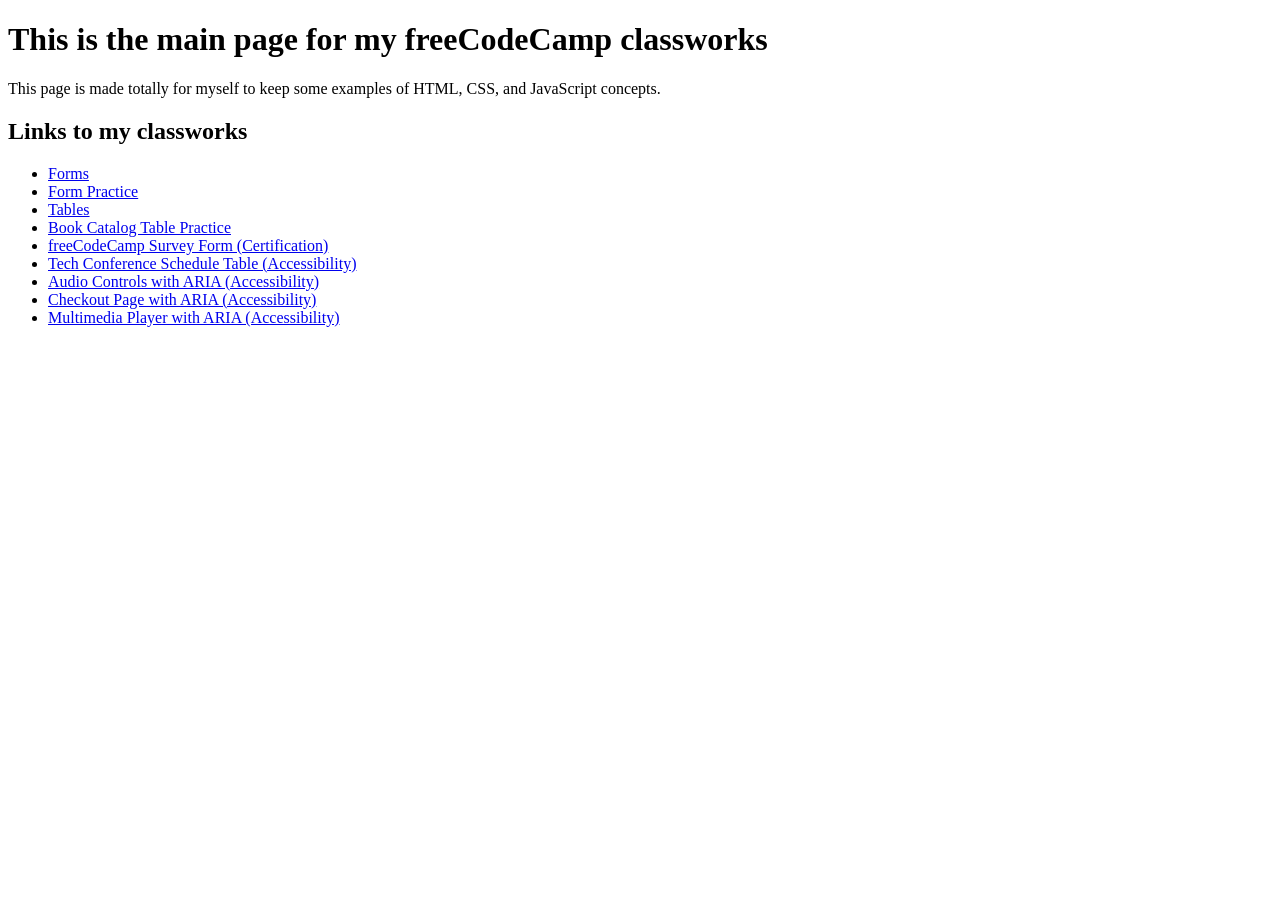
<file: index.html>
<!doctype html>
<html lang="en">
  <head>
    <meta charset="UTF-8">
    <meta name="viewport" content="width=device-width, initial-scale=1.0">
    <title>Main Page</title>
  </head>
  <body>
    <h1>This is the main page for my freeCodeCamp classworks</h1>
    <p>
      This page is made totally for myself to keep some examples of HTML, CSS,
      and JavaScript concepts.
    </p>
    <h2>Links to my classworks</h2>
    <ul>
      <li><a href="forms.html">Forms</a></li>
      <li><a href="form-practice.html">Form Practice</a></li>
      <li><a href="Tables.html">Tables</a></li>
      <li><a href="book-catalog-table.html">Book Catalog Table Practice</a></li>
      <li>
        <a href="freecodecamp-forms.html"
          >freeCodeCamp Survey Form (Certification)</a
        >
      </li>
      <li>
        <a href="table-accessibility.html"
          >Tech Conference Schedule Table (Accessibility)</a
        >
      </li>
      <li>
        <a href="audio-controls-aria.html"
          >Audio Controls with ARIA (Accessibility)</a
        >
      </li>
      <li>
        <a href="checkout-page.html">Checkout Page with ARIA (Accessibility)</a>
      </li>
      <li>
        <a href="multimedia-aria.html"
          >Multimedia Player with ARIA (Accessibility)</a></li>
    </ul>
  </body>
</html>
</file>
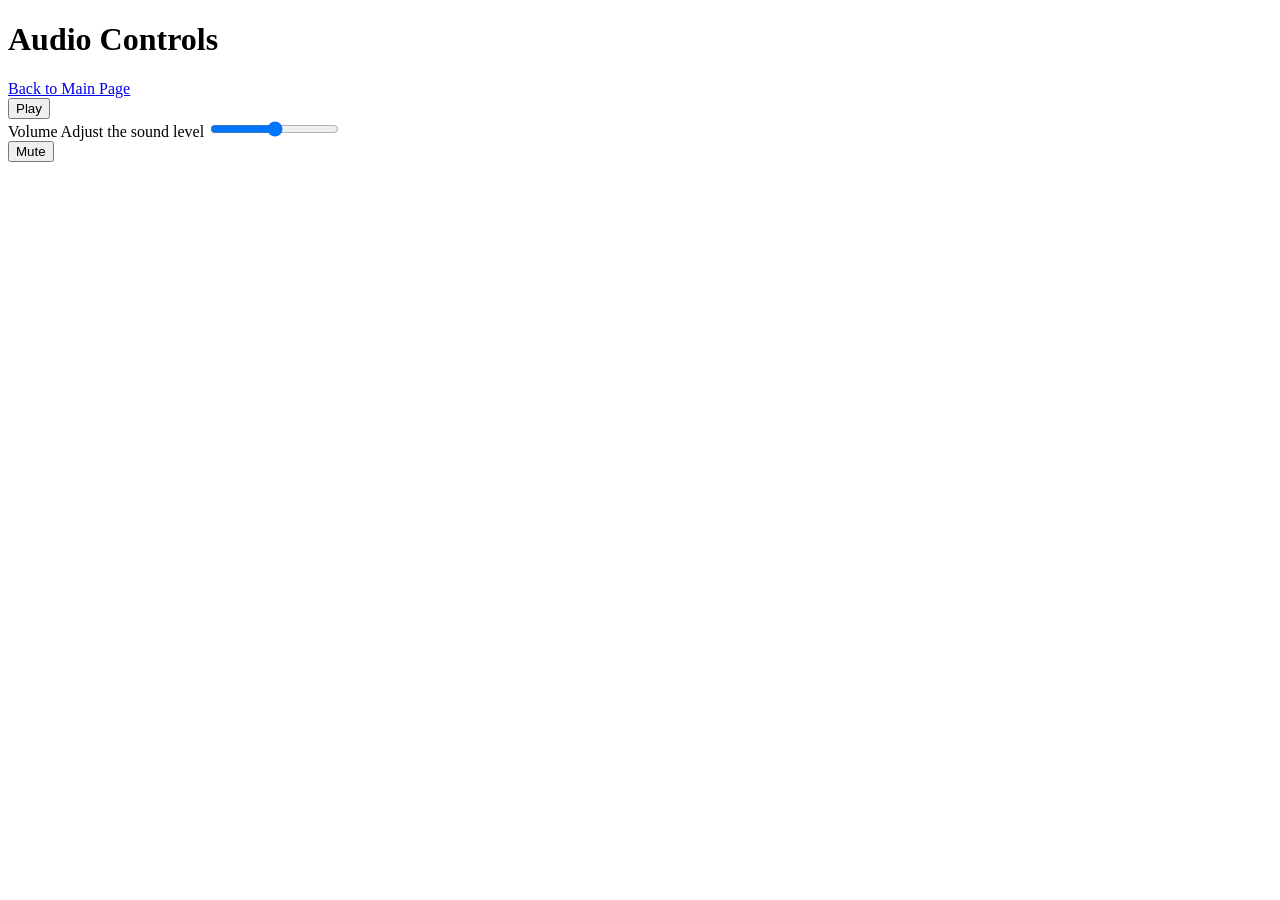
<file: audio-controls-aria.html>
<!doctype html>
<html lang="en">
  <head>
    <meta charset="UTF-8" />
    <title>Accessible Controls</title>
  </head>
  <body>
    <h1>Audio Controls</h1>
    <a href="index.html">Back to Main Page</a><br />
    <button type="button">Play</button>

    <div>
      <span id="volume-label">Volume</span>
      <span id="volume-description">Adjust the sound level</span>
      <input
        type="range"
        min="0"
        max="100"
        value="50"
        aria-labelledby="volume-label volume-description"
      />
    </div>
    <button type="button">Mute</button>
  </body>
</html>
</file>
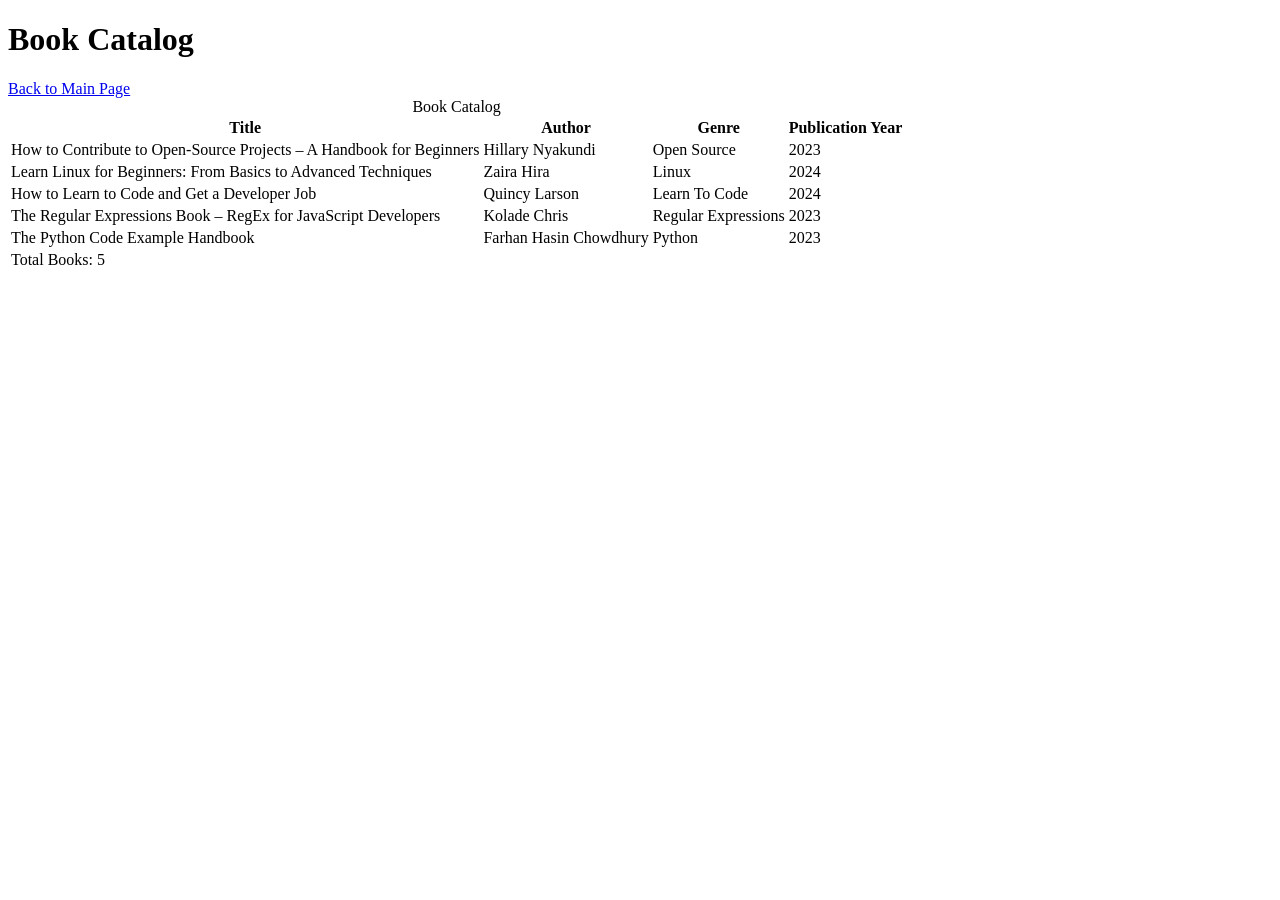
<file: book-catalog-table.html>
<!doctype html>
<html lang="en">
  <head>
    <meta charset="UTF-8" />
    <meta name="viewport" content="width=device-width, initial-scale=1.0" />
    <title>Book Catalog</title>
  </head>

  <body>
    <h1>Book Catalog</h1>
    <a href="index.html">Back to Main Page</a>
    <table>
      <caption>
        Book Catalog
      </caption>
      <thead>
        <tr>
          <th>Title</th>
          <th>Author</th>
          <th>Genre</th>
          <th>Publication Year</th>
        </tr>
      </thead>
      <tbody>
        <tr>
          <td>
            How to Contribute to Open-Source Projects – A Handbook for Beginners
          </td>
          <td>Hillary Nyakundi</td>
          <td>Open Source</td>
          <td>2023</td>
        </tr>
        <tr>
          <td>Learn Linux for Beginners: From Basics to Advanced Techniques</td>
          <td>Zaira Hira</td>
          <td>Linux</td>
          <td>2024</td>
        </tr>
        <tr>
          <td>How to Learn to Code and Get a Developer Job</td>
          <td>Quincy Larson</td>
          <td>Learn To Code</td>
          <td>2024</td>
        </tr>
        <tr>
          <td>
            The Regular Expressions Book – RegEx for JavaScript Developers
          </td>
          <td>Kolade Chris</td>
          <td>Regular Expressions</td>
          <td>2023</td>
        </tr>
        <tr>
          <td>The Python Code Example Handbook</td>
          <td>Farhan Hasin Chowdhury</td>
          <td>Python</td>
          <td>2023</td>
        </tr>
      </tbody>
      <tfoot>
        <tr>
          <td colspan="4">Total Books: 5</td>
        </tr>
      </tfoot>
    </table>
  </body>
</html>
</file>
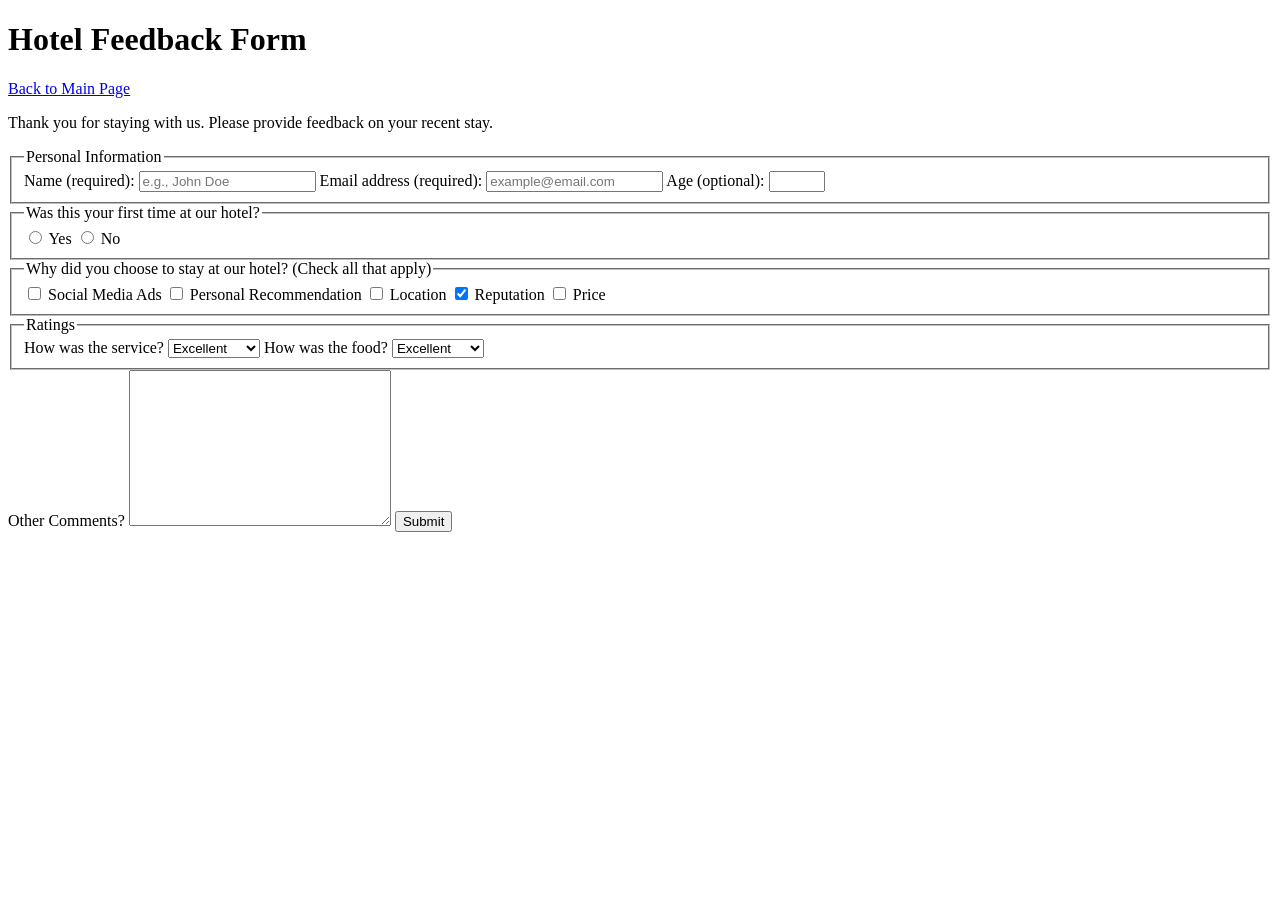
<file: form-practice.html>
<!doctype html>
<html lang="en">
  <head>
    <meta charset="UTF-8" />
    <title>Hotel Feedback Form</title>
  </head>
  <body>
    <header>
      <h1>Hotel Feedback Form</h1>
      <a href="index.html">Back to Main Page</a>
      <p>
        Thank you for staying with us. Please provide feedback on your recent
        stay.
      </p>
    </header>
    <main>
      <form method="POST" action="https://hotel-feedback.freecodecamp.org">
        <fieldset>
          <legend>Personal Information</legend>
          <label for="full-name">Name (required):</label>
          <input
            type="text"
            id="full-name"
            name="name"
            placeholder="e.g., John Doe"
            required
            size="20"
          />

          <label for="email">Email address (required):</label>
          <input
            placeholder="example@email.com"
            required
            id="email"
            type="email"
            name="email"
            size="20"
          />
          <label for="age">Age (optional):</label>
          <input type="number" name="age" id="age" min="3" max="100" />
        </fieldset>

        <fieldset>
          <legend>Was this your first time at our hotel?</legend>
          <input id="yes-option" type="radio" name="hotel-stay" value="yes" />
          <label for="yes-option">Yes</label>
          <input id="no-option" type="radio" name="hotel-stay" value="no" />
          <label for="no-option">No</label>
        </fieldset>

        <fieldset>
          <legend>
            Why did you choose to stay at our hotel? (Check all that apply)
          </legend>

          <input type="checkbox" id="ads" name="choice" value="ads" />
          <label for="ads">Social Media Ads</label>

          <input
            type="checkbox"
            id="recommendation"
            name="choice"
            value="recommendation"
          />
          <label for="recommendation">Personal Recommendation</label>

          <input type="checkbox" id="location" name="choice" value="location" />
          <label for="location">Location</label>

          <input
            checked
            type="checkbox"
            id="reputation"
            name="choice"
            value="reputation"
          />
          <label for="reputation">Reputation</label>

          <input type="checkbox" id="price" name="choice" value="price" />
          <label for="price">Price</label>
        </fieldset>

        <fieldset>
          <legend>Ratings</legend>

          <label for="service">How was the service?</label>

          <select name="service" id="service">
            <option value="poor">Poor</option>
            <option value="satisfactory">Satisfactory</option>
            <option value="good">Good</option>
            <option value="very-good">Very Good</option>
            <option selected value="excellent">Excellent</option>
          </select>

          <label for="food">How was the food?</label>

          <select name="food" id="food">
            <option value="poor">Poor</option>
            <option value="satisfactory">Satisfactory</option>
            <option value="good">Good</option>
            <option value="very-good">Very Good</option>
            <option selected value="excellent">Excellent</option>
          </select>
        </fieldset>

        <label for="comments">Other Comments?</label>
        <textarea cols="30" rows="10" name="comments" id="comments"></textarea>

        <button type="submit">Submit</button>
      </form>
    </main>
  </body>
</html>
</file>
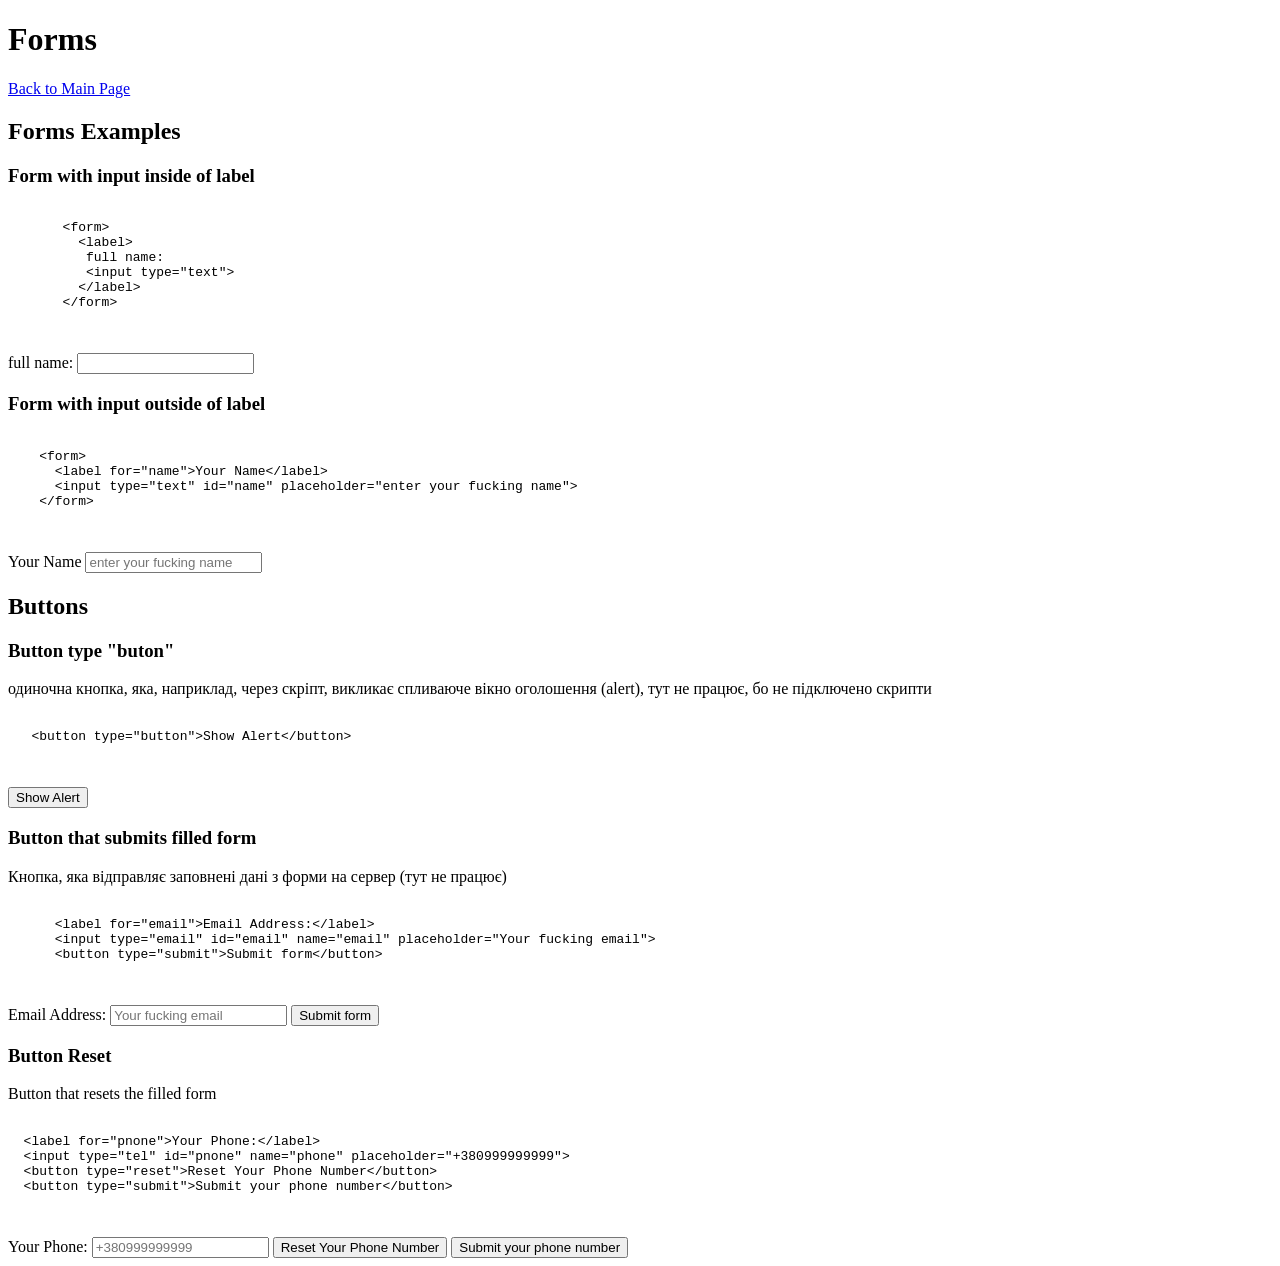
<file: forms.html>
<!doctype html>
<html lang="en">
  <head>
    <meta charset="utf-8" />
    <meta name="viewport" content="width=device-width, initial-scale=1.0" />
    <title>Forms</title>
  </head>
  <body>
    <h1>Forms</h1>
    <a href="index.html">Back to Main Page</a>
    <section>
      <h2>Forms Examples</h2>
      <article>
        <h3>Form with input inside of label</h3>
        <pre>
      <code>
       &lt;form&gt;
         &lt;label&gt;
          full name:
          &lt;input type="text"&gt;
         &lt;/label&gt;
       &lt;/form&gt;
      </code>
    </pre>
        <form>
          <label>
            full name:
            <input type="text" />
          </label>
        </form>
      </article>
      <article>
        <h3>Form with input outside of label</h3>
        <pre>
     <code>
    &lt;form&gt;
      &lt;label for="name">Your Name&lt;/label&gt;
      &lt;input type="text" id="name" placeholder="enter your fucking name"&gt;
    &lt;/form&gt;
     </code> 
    </pre>
        <form>
          <label for="name">Your Name</label>
          <input type="text" id="name" placeholder="enter your fucking name" />
        </form>
      </article>
    </section>
    <section>
      <h2>Buttons</h2>
      <article>
        <h3>Button type "buton"</h3>
        <p>
          одиночна кнопка, яка, наприклад, через скріпт, викликає спливаюче
          вікно оголошення (alert), тут не працює, бо не підключено скрипти
        </p>
        <pre>
        <code>
   &lt;button type="button"&gt;Show Alert&lt;/button&gt;
        </code>
      </pre>
        <button type="button">Show Alert</button>
      </article>
      <article>
        <h3>Button that submits filled form</h3>
        <p>
          Кнопка, яка відправляє заповнені дані з форми на сервер (тут не
          працює)
        </p>
        <pre>
        <code>
      &lt;label for="email"&gt;Email Address:&lt;/label&gt;
      &lt;input type="email" id="email" name="email" placeholder="Your fucking email"&gt;
      &lt;button type="submit"&gt;Submit form&lt;/button&gt;
        </code>
      </pre>
        <form>
          <label for="email">Email Address:</label>
          <input
            type="email"
            id="email"
            name="email"
            placeholder="Your fucking email"
          />
          <button type="submit">Submit form</button>
        </form>
      </article>
      <article>
        <h3>Button Reset</h3>
        <p>Button that resets the filled form</p>
        <pre>
        <code>
  &lt;label for="pnone"&gt;Your Phone:&lt;/label&gt;
  &lt;input type="tel" id="pnone" name="phone" placeholder="+380999999999"&gt;
  &lt;button type="reset"&gt;Reset Your Phone Number&lt;/button&gt;
  &lt;button type="submit"&gt;Submit your phone number&lt;/button&gt;
        </code>
      </pre>
        <form>
          <label for="pnone">Your Phone:</label>
          <input
            type="tel"
            id="pnone"
            name="phone"
            placeholder="+380999999999"
          />
          <button type="reset">Reset Your Phone Number</button>
          <button type="submit">Submit your phone number</button>
        </form>
      </article>
    </section>
  </body>
</html>
</file>
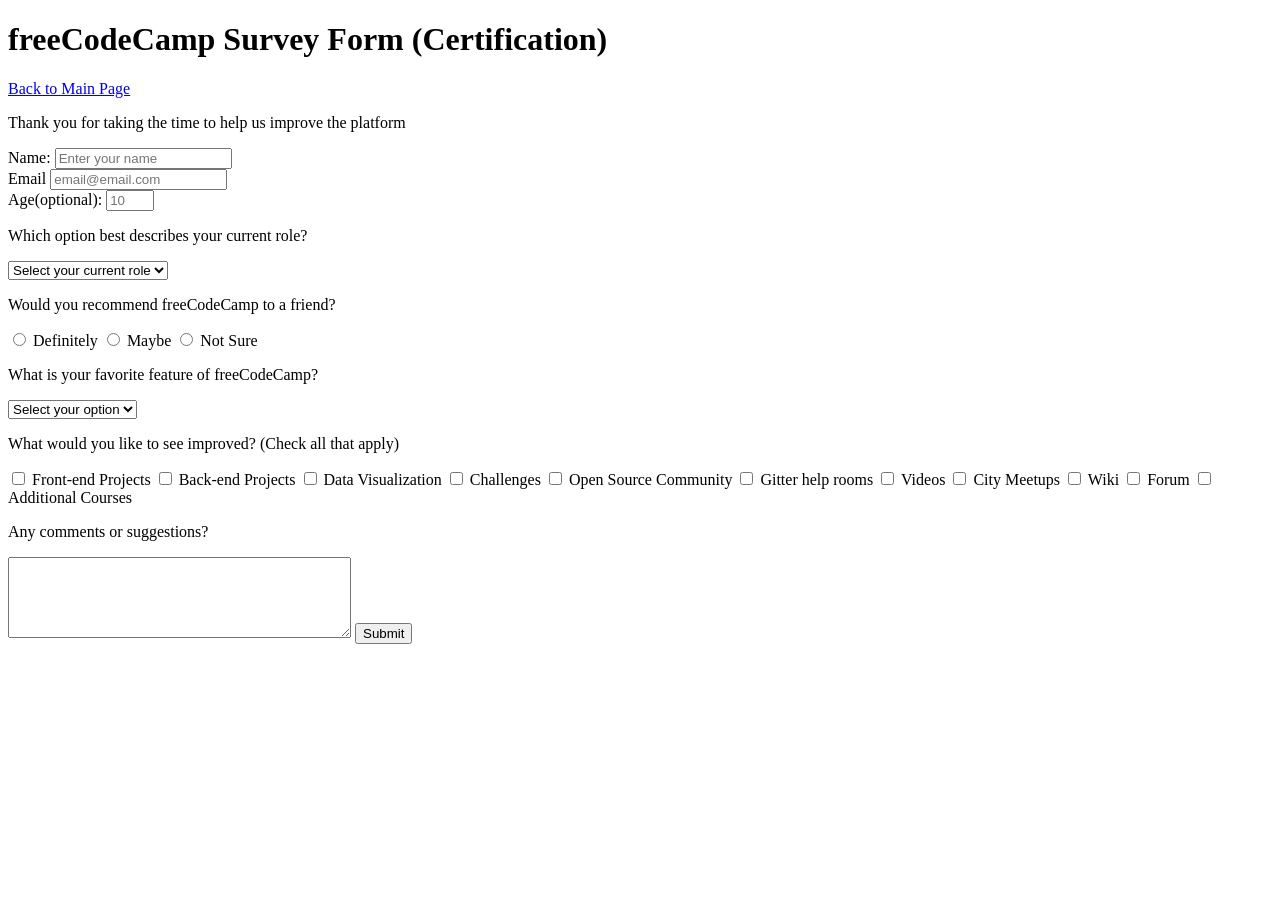
<file: freecodecamp-forms.html>
<!doctype html>
<html lang="en">
  <head>
    <meta charset="UTF-8" />
    <title>Survey Form</title>
  </head>

  <body>
    <h1 id="title">freeCodeCamp Survey Form (Certification)</h1>
    <a href="index.html">Back to Main Page</a>
    <p id="description">
      Thank you for taking the time to help us improve the platform
    </p>
    <form id="survey-form">
      <label id="name-label" for="name">Name:</label>
      <input
        required
        id="name"
        type="text"
        minlength="3"
        maxlength="50"
        placeholder="Enter your name"
      />
      <br />
      <label id="email-label" for="email">Email</label>
      <input
        required
        id="email"
        type="email"
        placeholder="email@email.com"
        minlength="4"
        maxlength="64"
      /><br />
      <label id="number-label" for="number">Age(optional):</label>
      <input id="number" type="number" min="10" max="99" placeholder="10" />
      <p>Which option best describes your current role?</p>
      <select id="dropdown" name="role">
        <option disabled selected>Select your current role</option>
        <option value="student">Student</option>
        <option value="full-time-job">Full Time Job</option>
        <option value="full-time-learner">Full Time Learner</option>
        <option value="prefer-not-to-say">Prefer not to say</option>
        <option value="other">Other</option>
      </select>
      <p>Would you recommend freeCodeCamp to a friend?</p>
      <input type="radio" name="recommend" id="definitely" value="definitely" />
      <label for="definitely">Definitely</label>
      <input type="radio" name="recommend" id="maybe" value="maybe" />
      <label for="maybe">Maybe</label>
      <input type="radio" name="recommend" id="not-sure" value="not-sure" />
      <label for="not-sure">Not Sure</label>
      <p>What is your favorite feature of freeCodeCamp?</p>
      <select id="feature" name="feature">
        <option disabled selected>Select your option</option>
        <option value="challenges">Challenges</option>
        <option value="projects">Projects</option>
        <option value="community">Community</option>
        <option value="open-source">Open Source</option>
      </select>
      <p>What would you like to see improved? (Check all that apply)</p>
      <input
        type="checkbox"
        id="front-end-projects"
        name="improve"
        value="front-end-projects"
      />
      <label for="front-end-projects">Front-end Projects</label>
      <input
        type="checkbox"
        id="back-end-projects"
        name="improve"
        value="back-end-projects"
      />
      <label for="back-end-projects">Back-end Projects</label>

      <input
        type="checkbox"
        id="data-visualization"
        name="improve"
        value="data-visualizations"
      />
      <label for="data-visualization">Data Visualization</label>

      <input
        type="checkbox"
        id="challenges"
        name="improve"
        value="challenges"
      />
      <label for="challenges">Challenges</label>
      <input
        type="checkbox"
        id="open-source-community"
        name="improve"
        value="open-source-community"
      />
      <label for="open-source-community">Open Source Community</label>

      <input
        type="checkbox"
        id="gitter-help-rooms"
        name="improve"
        value="gitter-help-rooms"
      />
      <label for="gitter-help-rooms">Gitter help rooms</label>

      <input type="checkbox" id="videos" name="improve" value="videos" />
      <label for="videos">Videos</label>

      <input
        type="checkbox"
        id="city-meetups"
        name="improve"
        value="city-meetups"
      />
      <label for="city-meetups">City Meetups</label>

      <input type="checkbox" id="wiki" name="improve" value="wiki" />
      <label for="wiki">Wiki</label>

      <input type="checkbox" id="forum" name="improve" value="forum" />
      <label for="forum">Forum</label>

      <input
        type="checkbox"
        id="additional-courses"
        name="improve"
        value="additional-courses"
      />
      <label for="additional-courses">Additional Courses</label>
      <p>Any comments or suggestions?</p>
      <textarea cols="40" rows="5" id="comments" name="comment"></textarea>
      <button type="submit" id="submit">Submit</button>
    </form>
  </body>
</html>
</file>
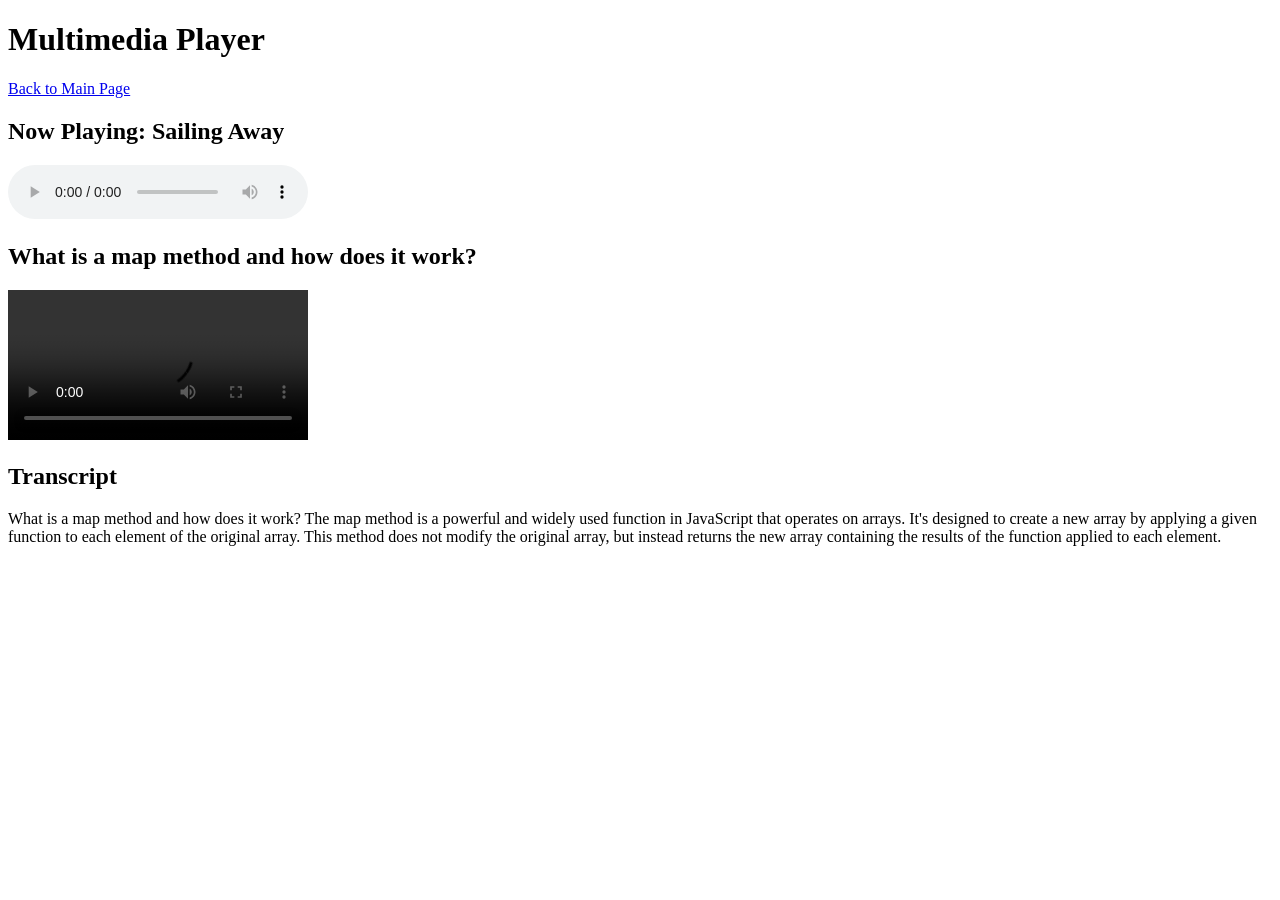
<file: multimedia-aria.html>
<!doctype html>
<html lang="en">
  <head>
    <meta charset="UTF-8" />
    <meta name="viewport" content="width=device-width, initial-scale=1.0" />
    <title>Multimedia Player</title>
  </head>

  <body>
    <main>
      <h1>Multimedia Player</h1>
      <a href="index.html">Back to Main Page</a>
      <section>
        <h2>Now Playing: Sailing Away</h2>
        <audio controls aria-label="Sailing Away Song in mp3">
          <source
            src="https://cdn.freecodecamp.org/curriculum/js-music-player/sailing-away.mp3"
            type="audio/mpeg"
          />
        </audio>
      </section>
      <section>
        <h2>What is a map method and how does it work?</h2>
        <video controls mute width="300">
          <source
            src="https://cdn.freecodecamp.org/curriculum/labs/what-is-the-map-method-and-how-does-it-work.mp4"
            type="video/mp4"
          />
          <track
            src="https://cdn.freecodecamp.org/curriculum/labs/what-is-the-map-method-and-how-does-it-work.vtt"
            kind="subtitles"
            srclang="en"
            label="English subtitles"
          />
        </video>
      </section>
      <section>
        <h2>Transcript</h2>
        <p>
          What is a map method and how does it work? The map method is a
          powerful and widely used function in JavaScript that operates on
          arrays. It's designed to create a new array by applying a given
          function to each element of the original array. This method does not
          modify the original array, but instead returns the new array
          containing the results of the function applied to each element.
        </p>
      </section>
    </main>
  </body>
</html>
</file>
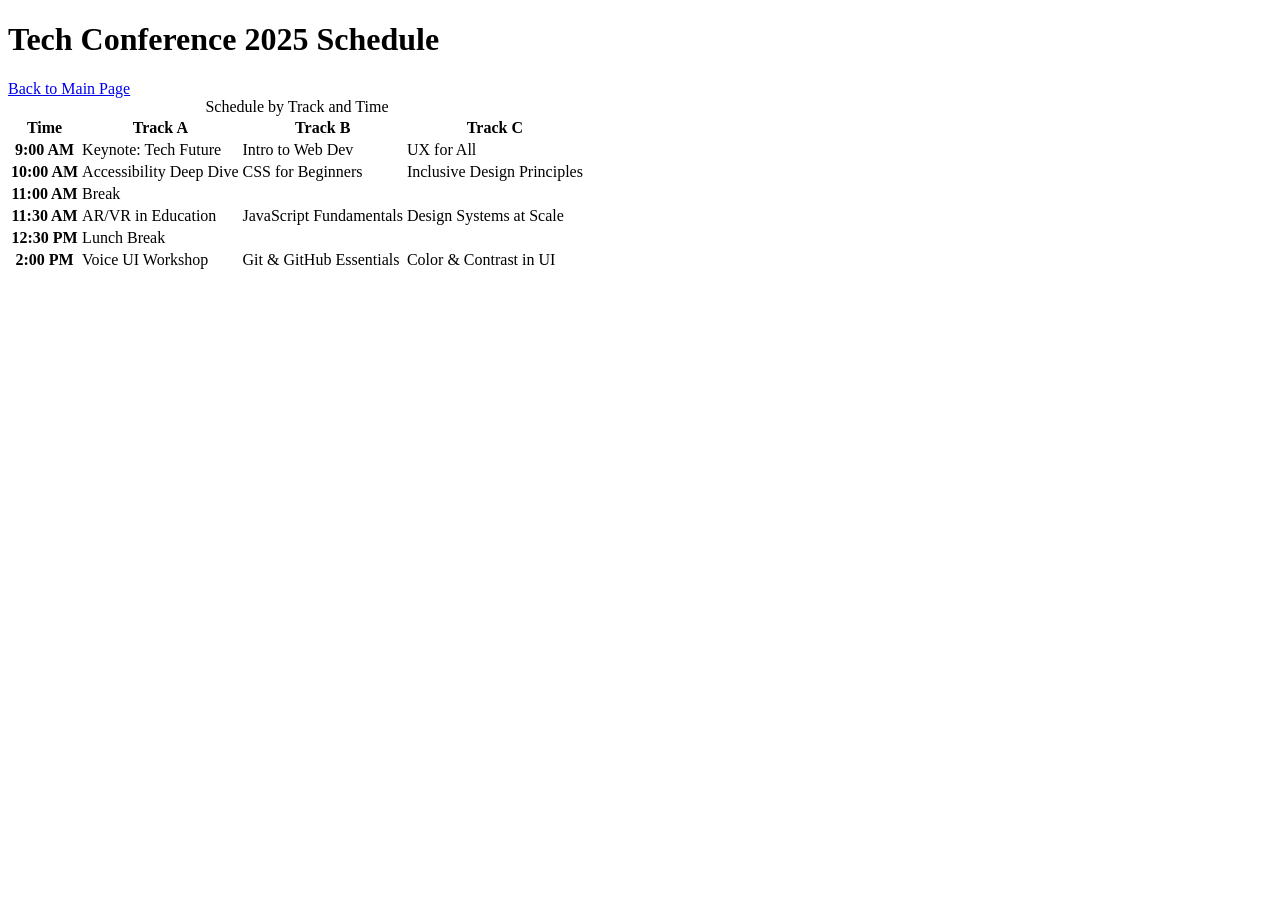
<file: table-accessibility.html>
<!doctype html>
<html lang="en">
  <head>
    <meta charset="UTF-8" />
    <title>Tech Conference 2025 Schedule</title>
  </head>
  <body>
    <h1>Tech Conference 2025 Schedule</h1>
    <a href="index.html">Back to Main Page</a>
    <table>
      <caption>
        Schedule by Track and Time
      </caption>

      <thead>
        <tr>
          <th scope="col">Time</th>
          <th scope="col">Track A</th>
          <th scope="col">Track B</th>
          <th scope="col">Track C</th>
        </tr>
      </thead>

      <tbody>
        <tr>
          <th scope="row">9:00 AM</th>
          <td>Keynote: Tech Future</td>
          <td>Intro to Web Dev</td>
          <td>UX for All</td>
        </tr>

        <tr>
          <th scope="row">10:00 AM</th>
          <td>Accessibility Deep Dive</td>
          <td>CSS for Beginners</td>
          <td>Inclusive Design Principles</td>
        </tr>

        <tr>
          <th scope="row">11:00 AM</th>
          <td colspan="3">Break</td>
        </tr>

        <tr>
          <th scope="row">11:30 AM</th>
          <td>AR/VR in Education</td>
          <td>JavaScript Fundamentals</td>
          <td>Design Systems at Scale</td>
        </tr>

        <tr>
          <th scope="row">12:30 PM</th>
          <td colspan="3">Lunch Break</td>
        </tr>

        <tr>
          <th scope="row">2:00 PM</th>
          <td>Voice UI Workshop</td>
          <td>Git & GitHub Essentials</td>
          <td>Color & Contrast in UI</td>
        </tr>
      </tbody>
    </table>
  </body>
</html>
</file>
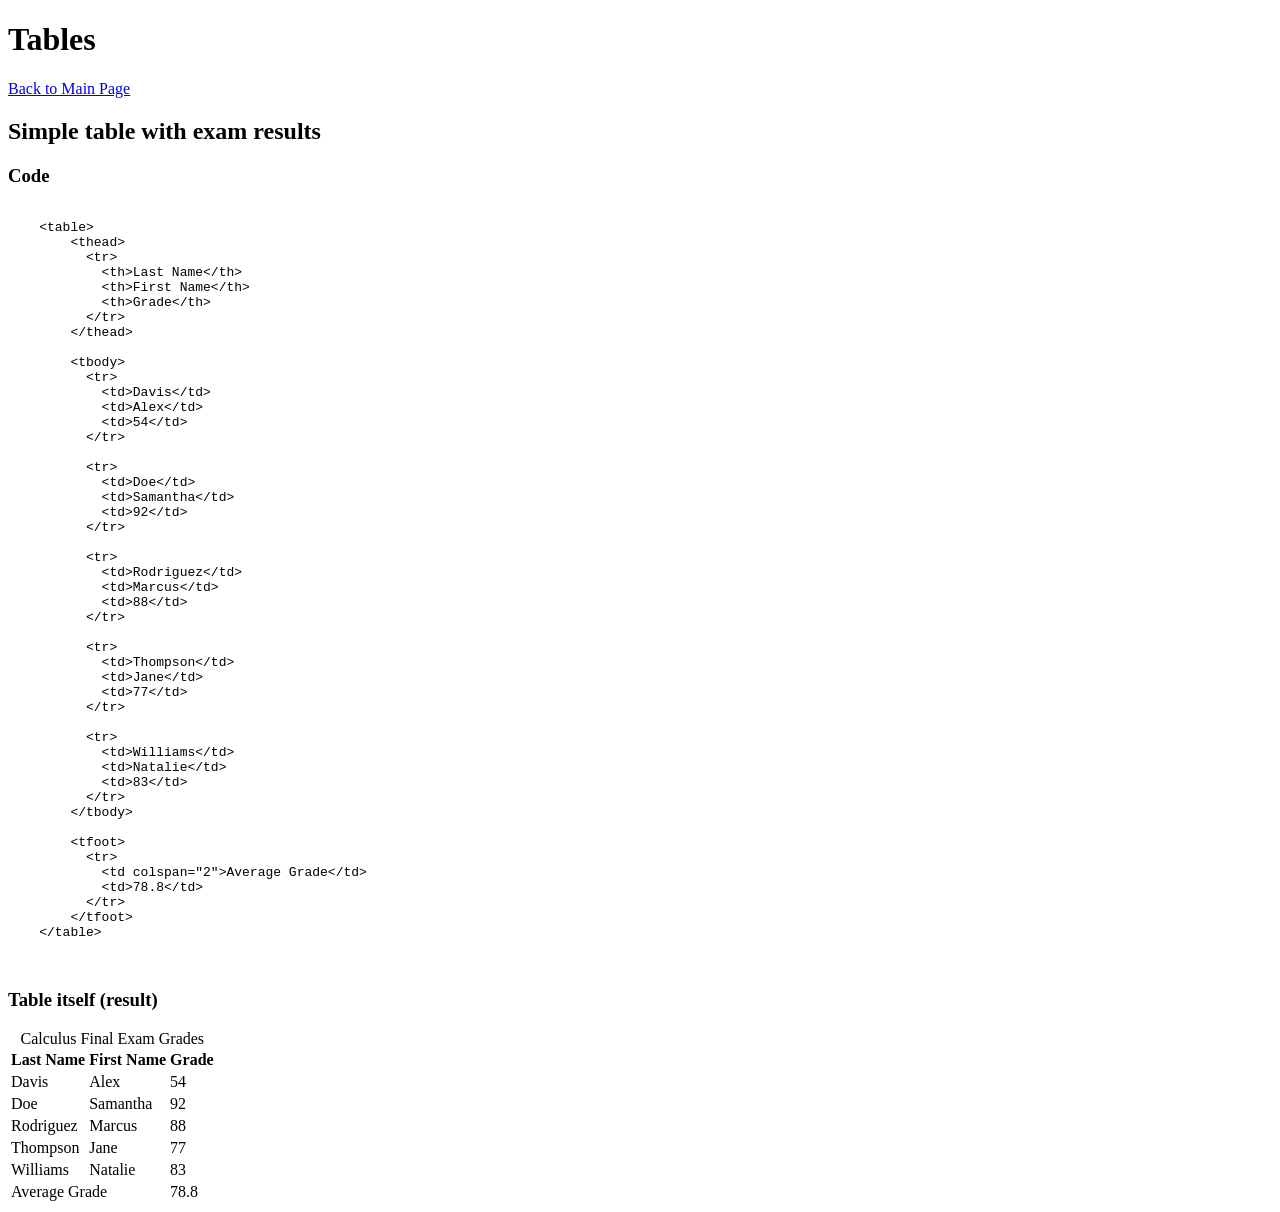
<file: tables.html>
<!doctype html>
<html lang="en">
  <head>
    <title>Calculus Final Exams Table</title>
    <meta charset="UTF-8" />
  </head>
  <body>
    <h1>Tables</h1>
    <a href="index.html">Back to Main Page</a>
    <section>
      <h2>Simple table with exam results</h2>
      <h3>Code</h3>
      <pre>
        <code>
    &lt;table&gt;    
        &lt;thead&gt; 
          &lt;tr&gt;
            &lt;th&gt;Last Name&lt;/th&gt;
            &lt;th&gt;First Name&lt;/th&gt;
            &lt;th&gt;Grade&lt;/th&gt;
          &lt;/tr&gt;
        &lt;/thead&gt;

        &lt;tbody&gt;
          &lt;tr&gt;
            &lt;td&gt;Davis&lt;/td&gt;
            &lt;td&gt;Alex&lt;/td&gt;
            &lt;td&gt;54&lt;/td&gt;
          &lt;/tr&gt;

          &lt;tr&gt;
            &lt;td&gt;Doe&lt;/td&gt;
            &lt;td&gt;Samantha&lt;/td&gt;
            &lt;td&gt;92&lt;/td&gt;
          &lt;/tr&gt;

          &lt;tr&gt;
            &lt;td&gt;Rodriguez&lt;/td&gt;
            &lt;td&gt;Marcus&lt;/td&gt;
            &lt;td&gt;88&lt;/td&gt;
          &lt;/tr&gt;

          &lt;tr&gt;
            &lt;td&gt;Thompson&lt;/td&gt;
            &lt;td&gt;Jane&lt;/td>
            &lt;td&gt;77&lt;/td>
          &lt;/tr&gt;

          &lt;tr&gt;
            &lt;td&gt;Williams&lt;/td&gt;
            &lt;td&gt;Natalie&lt;/td&gt;
            &lt;td&gt;83&lt;/td&gt;
          &lt;/tr&gt;
        &lt;/tbody&gt;

        &lt;tfoot&gt;
          &lt;tr&gt;
            &lt;td colspan="2"&gt;Average Grade&lt;/td&gt;
            &lt;td&gt;78.8&lt;/td&gt;
          &lt;/tr&gt;
        &lt;/tfoot&gt;
    &lt;/table&gt;            
        </code>
      </pre>
      <h3>Table itself (result)</h3>
      <table>
        <caption>
          Calculus Final Exam Grades
        </caption>

        <thead>
          <tr>
            <th>Last Name</th>
            <th>First Name</th>
            <th>Grade</th>
          </tr>
        </thead>

        <tbody>
          <tr>
            <td>Davis</td>
            <td>Alex</td>
            <td>54</td>
          </tr>

          <tr>
            <td>Doe</td>
            <td>Samantha</td>
            <td>92</td>
          </tr>

          <tr>
            <td>Rodriguez</td>
            <td>Marcus</td>
            <td>88</td>
          </tr>

          <tr>
            <td>Thompson</td>
            <td>Jane</td>
            <td>77</td>
          </tr>

          <tr>
            <td>Williams</td>
            <td>Natalie</td>
            <td>83</td>
          </tr>
        </tbody>

        <tfoot>
          <tr>
            <td colspan="2">Average Grade</td>
            <td>78.8</td>
          </tr>
        </tfoot>
      </table>
    </section>
  </body>
</html>
</file>
